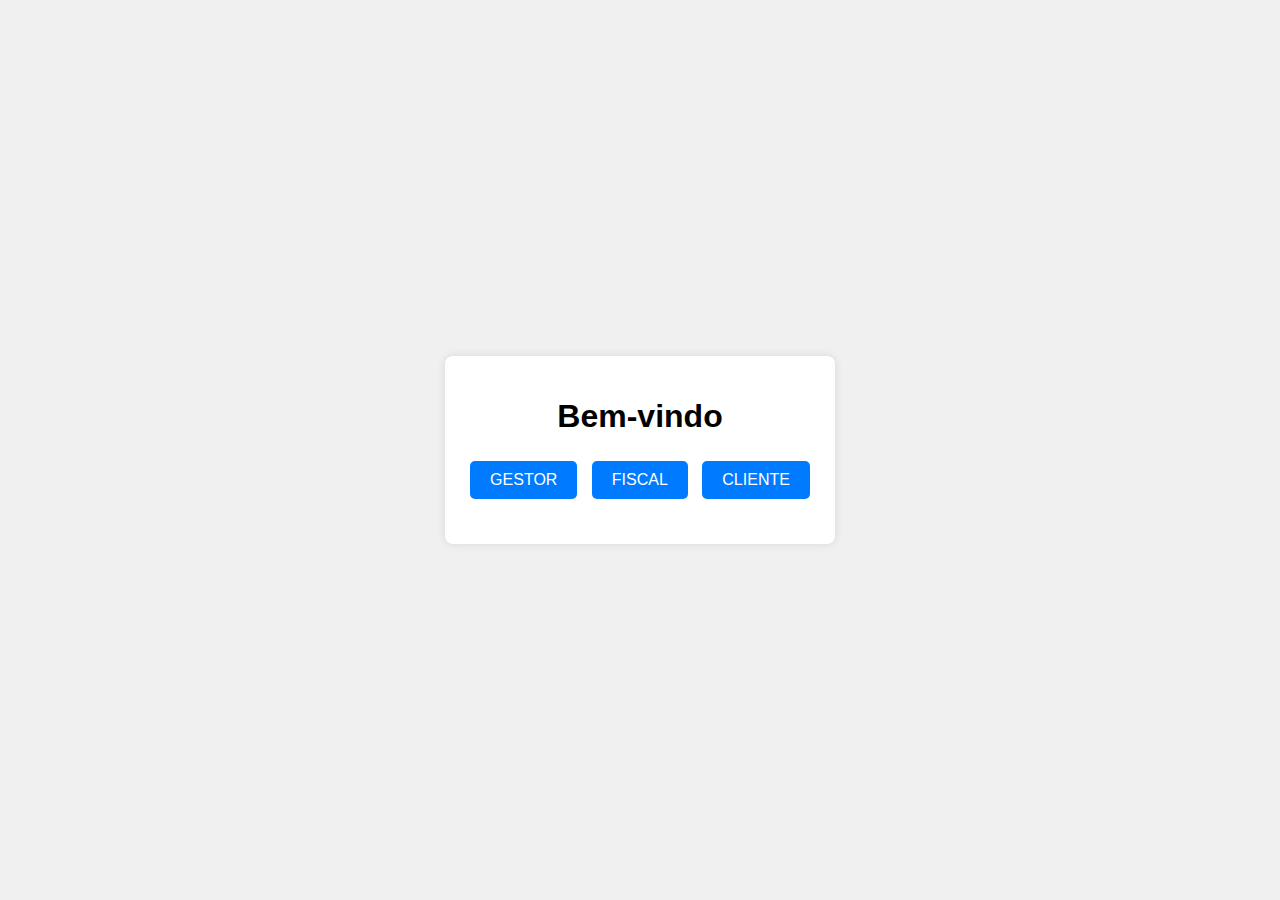
<file: PROJETO 17/index.html>
<!DOCTYPE html>
<html lang="pt-BR">
<head>
    <meta charset="UTF-8">
    <meta name="viewport" content="width=device-width, initial-scale=1.0">
    <title>Página de Login</title>
    <link rel="stylesheet" href="CSS/style-index.css">
</head>
<body>
    <div class="login-container">
        <h1>Bem-vindo</h1>
        <div class="button-container">
            <button onclick="showLogin('gestor')">GESTOR</button>
            <button onclick="showLogin('fiscal')">FISCAL</button>
            <button onclick="showLogin('cliente')">CLIENTE</button>
        </div>
        <div id="login-form" class="login-form hidden">
            <h2>Login</h2>
            <form id="form">
                <label for="username">Usuário:</label>
                <input type="text" id="username" name="username" required>
                <label for="password">Senha:</label>
                <input type="password" id="password" name="password" required>
                <button type="submit">Entrar</button>
                <p id="message" class="message"></p>
            </form>
        </div>
    </div>

    <script src="JS/script-index.js"></script>
</body>
</html>
</file>
<file: PROJETO 17/CSS/style-index.css>
body {
    font-family: Arial, sans-serif;
    display: flex;
    justify-content: center;
    align-items: center;
    height: 100vh;
    margin: 0;
    background-color: #f0f0f0;
}

.login-container {
    text-align: center;
    background-color: white;
    padding: 20px;
    border-radius: 8px;
    box-shadow: 0 0 10px rgba(0, 0, 0, 0.1);
}

.button-container {
    margin-bottom: 20px;
}

button {
    margin: 5px;
    padding: 10px 20px;
    border: none;
    border-radius: 5px;
    background-color: #007bff;
    color: white;
    cursor: pointer;
    font-size: 16px;
}

button:hover {
    background-color: #0056b3;
}

.hidden {
    display: none;
}

.login-form {
    margin-top: 20px;
}

input {
    display: block;
    width: 100%;
    padding: 10px;
    margin: 10px 0;
    border-radius: 5px;
    border: 1px solid #ccc;
}

button[type="submit"] {
    background-color: #28a745;
    border: none;
    color: white;
    padding: 10px;
    border-radius: 5px;
    cursor: pointer;
    font-size: 16px;
}

button[type="submit"]:hover {
    background-color: #218838;
}

.message {
    color: red;
    font-size: 14px;
}
</file>
